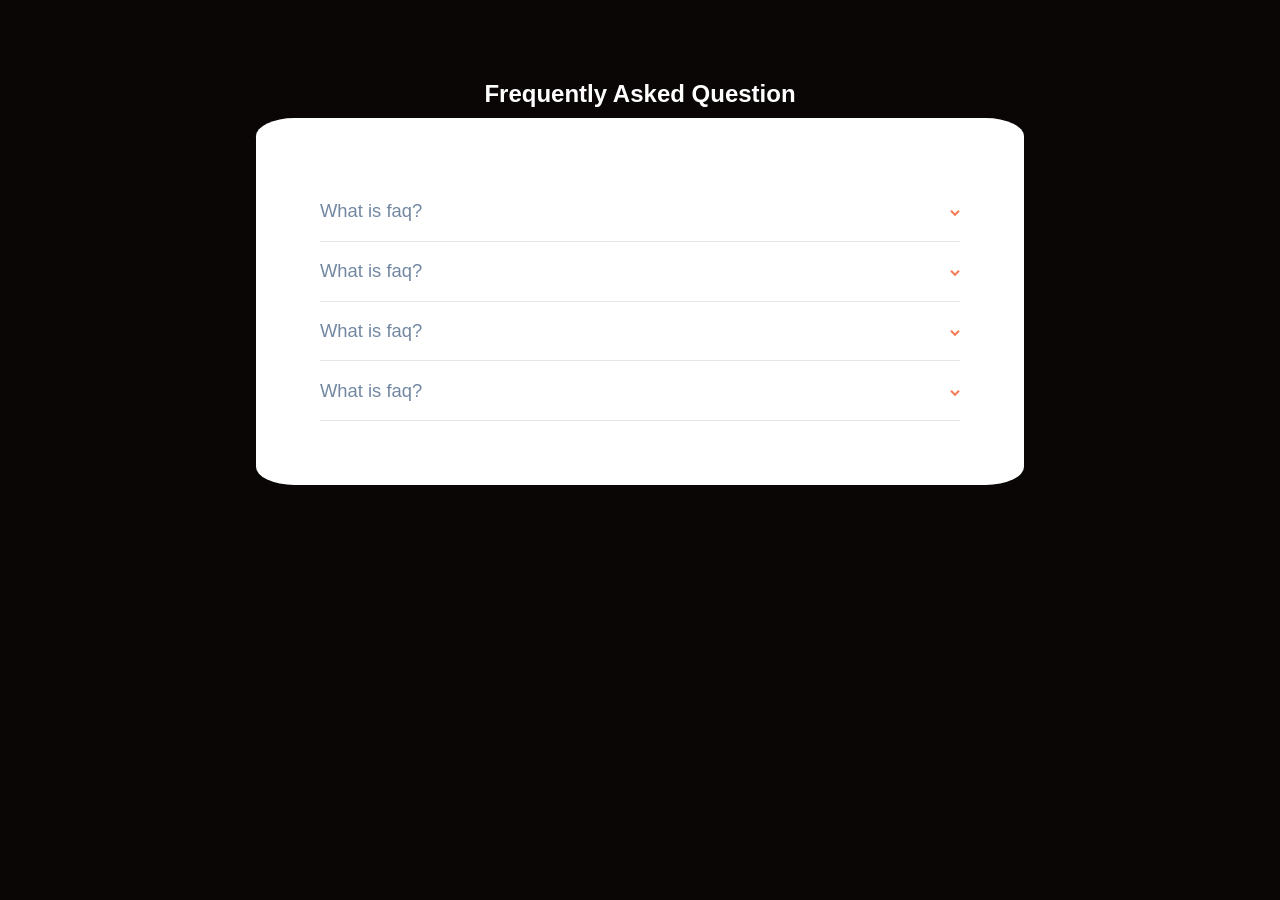
<file: FAQ/index.html>
<!DOCTYPE html>
<html lang="en">

<head>
    <meta charset="UTF-8">
    <meta http-equiv="X-UA-Compatible" content="IE=edge">
    <meta name="viewport" content="width=device-width, initial-scale=1.0">
    <link rel="stylesheet" href="style.css">
    <title>Document</title>
</head>

<body>
    <div class="question">
        <h2>Frequently Asked Question</h2>
    </div>
    <div class="accordion">
        <div class="accordion-item">
            <button class="accordion-button" id="accordion-button-1">
                <span>
                    What is faq?
                </span>
                <span class="icon">
                    <img src="./images/icon-arrow-down.svg" class="up" id="up1" alt="">
                </span>
            </button>
            <div class="accordion-content" id="accordion-content-1">
                <p>
                    Lorem ipsum dolor sit amet consectetur adipisicing elit. Deleniti et blanditiis quas nam nesciunt magnam dicta! Repudiandae hic odio saepe obcaecati est voluptates alias, similique nisi corporis incidunt modi ratione!
                </p>
            </div>
        </div>
        <div class="accordion-item">
            <button class="accordion-button" id="accordion-button-2">
                <span>
                    What is faq?
                </span>
                <span class="icon">
                    <img src="./images/icon-arrow-down.svg" class="up" id="up2" alt="">
                </span>
            </button>
            <div class="accordion-content" id="accordion-content-2">
                <p>
                    Lorem ipsum dolor sit amet consectetur adipisicing elit. Deleniti et blanditiis quas nam nesciunt magnam dicta! Repudiandae hic odio saepe obcaecati est voluptates alias, similique nisi corporis incidunt modi ratione!
                </p>
            </div>
        </div>
        <div class="accordion-item">
            <button class="accordion-button" id="accordion-button-3">
                <span>
                    What is faq?
                </span>
                <span class="icon">
                    <img src="./images/icon-arrow-down.svg" class="up" id="up3" alt="">
                </span>
            </button>
            <div class="accordion-content" id="accordion-content-3">
                <p>
                    Lorem ipsum dolor sit amet consectetur adipisicing elit. Deleniti et blanditiis quas nam nesciunt magnam dicta! Repudiandae hic odio saepe obcaecati est voluptates alias, similique nisi corporis incidunt modi ratione!
                </p>
            </div>
        </div>
        <div class="accordion-item">
            <button class="accordion-button" id="accordion-button-4">
                <span>
                    What is faq?
                </span>
                <span class="icon">
                    <img src="./images/icon-arrow-down.svg" class="up" id="up4" alt="">
                </span>
            </button>
            <div class="accordion-content" id="accordion-content-4">
                <p>
                    Lorem ipsum dolor sit amet consectetur adipisicing elit. Deleniti et blanditiis quas nam nesciunt magnam dicta! Repudiandae hic odio saepe obcaecati est voluptates alias, similique nisi corporis incidunt modi ratione!
                </p>
            </div>
        </div>
    </div>
    <script src="https://cdnjs.cloudflare.com/ajax/libs/jquery/3.6.3/jquery.min.js" integrity="sha512-STof4xm1wgkfm7heWqFJVn58Hm3EtS31XFaagaa8VMReCXAkQnJZ+jEy8PCC/iT18dFy95WcExNHFTqLyp72eQ==" crossorigin="anonymous" referrerpolicy="no-referrer"></script>
    <script src="script.js"></script>

</body>

</html>
</file>
<file: FAQ/style.css>
* {
    margin: 0;
    padding: 0;
    box-sizing: border-box;
}

body {
    font-size: 1rem;
    font-family: sans-serif;
    background-image: linear-gradient(rgb(11, 6, 6), rgb(11, 6, 6));
}

.question {
    display: flex;
    justify-content: center;
    align-items: center;
}

.question h2 {
    margin: 80px auto 10px;
    color: #fff;
}

.accordion {
    margin: 0 auto;
    padding: 64px;
    width: 768px;
    background-color: #fff;
    border-radius: 5%;
}

.accordion-item {
    border-bottom: 1px solid #e5e5e5;
}

.accordion-item button {
    position: relative;
    text-align: left;
    display: block;
    width: 100%;
    padding: 1em 0;
    color: #7288a2;
    font-size: 1.15rem;
    border: none;
    outline: none;
    background-color: #fff;
}

.accordion-item button:hover {
    cursor: pointer;
}

.accordion-content p {
    font-size: 1rem;
    padding-bottom: 20px;
}

.accordion-button {
    display: flex !important;
    justify-content: space-between !important;
}

.rotate {
    transition: 0.6s;
    -webkit-transform: rotate(180deg);
    -moz-transform: rotate(180deg);
    -ms-transform: rotate(180deg);
    -o-transform: rotate(180deg);
}

@media(max-width:768px) {
    html,
    body {
        overflow-x: hidden !important;
    }
    body {
        margin: 0px !important;
        align-items: center;
    }
    .accordion {
        width: 95%;
    }
    .question h3 {
        width: 90%;
    }
}
</file>
